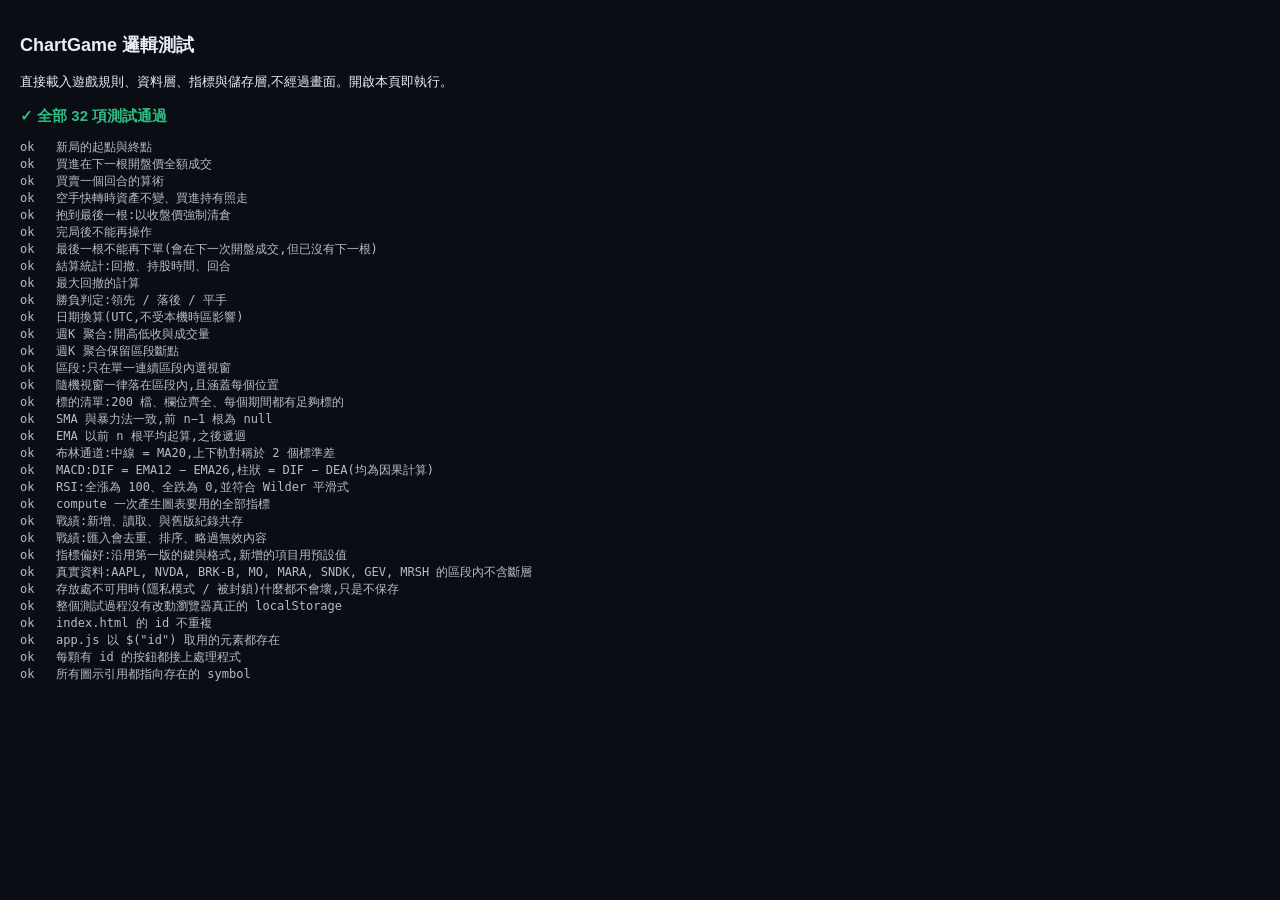
<file: tests/logic.html>
<!DOCTYPE html>
<html lang="zh-Hant">
<head>
<meta charset="utf-8">
<meta name="viewport" content="width=device-width, initial-scale=1">
<title>ChartGame 邏輯測試</title>
<style>
  body { margin: 0; padding: 20px; background: #0a0d13; color: #e9edf4; font: 13px/1.5 "Segoe UI", "Microsoft JhengHei", sans-serif; }
  h1 { font-size: 18px; }
  .pass { color: #2ebd85; }
  .fail { color: #f6465d; font-weight: 700; }
  pre { white-space: pre-wrap; font: 12px Consolas, monospace; color: #b4bdcc; }
  #summary { font-size: 15px; font-weight: 700; margin: 12px 0; }
</style>
</head>
<body>
<h1>ChartGame 邏輯測試</h1>
<p>直接載入遊戲規則、資料層、指標與儲存層,不經過畫面。開啟本頁即執行。</p>
<div id="summary">執行中…</div>
<pre id="out"></pre>

<script src="../lib/lightweight-charts.standalone.production.js"></script>
<script src="../data/index.js"></script>
<!-- 真實資料抽樣用(涵蓋連續數列、多區段、上市不久的標的) -->
<script src="../data/AAPL.js"></script>
<script src="../data/NVDA.js"></script>
<script src="../data/BRK-B.js"></script>
<script src="../data/MO.js"></script>
<script src="../data/MARA.js"></script>
<script src="../data/SNDK.js"></script>
<script src="../data/GEV.js"></script>
<script src="../data/MRSH.js"></script>
<script src="../js/indicators.js"></script>
<script src="../js/data.js"></script>
<script src="../js/game.js"></script>
<script src="../js/store.js"></script>
<script src="../js/chart.js"></script>   <!-- 只取指標定義與預設值,不會建立圖表 -->
<script>
(function () {
  "use strict";
  var CG = window.CG, G = CG.Game, D = CG.Data, S = CG.Store, I = window.Ind;
  var lines = [], passed = 0, failed = 0;

  /* 儲存層測試一律用記憶體,不碰瀏覽器真正的 localStorage。
   * 測試頁和遊戲是同一個來源,以前直接用真實儲存體,結果每跑一次就把使用者的戰績清空、偏好改掉。 */
  var mem = {
    data: {},
    getItem: function (k) { return k in this.data ? this.data[k] : null; },
    setItem: function (k, v) { this.data[k] = String(v); },
    removeItem: function (k) { delete this.data[k]; },
  };
  S.use(mem);
  var REAL_KEYS = ["cg_track_v1", "cg_prefs_v1", "cg_settings_v1"];
  var realBefore = REAL_KEYS.map(function (k) { return localStorage.getItem(k); });

  function test(name, fn) {
    try { fn(); passed++; lines.push("ok   " + name); }
    catch (e) { failed++; lines.push("FAIL " + name + "  → " + e.message); }
  }
  function ok(cond, msg) { if (!cond) throw new Error(msg || "assertion failed"); }
  function eq(a, b, msg) {
    if (a !== b) throw new Error((msg || "") + " expected " + JSON.stringify(b) + ", got " + JSON.stringify(a));
  }
  function near(a, b, eps, msg) {
    if (Math.abs(a - b) > (eps || 1e-9)) throw new Error((msg || "") + " expected ≈" + b + ", got " + a);
  }
  function bar(o, c) { return { o: o, h: Math.max(o, c) + 0.5, l: Math.min(o, c) - 0.5, c: c, v: 1000, d: 0, t: "2000-01-01" }; }
  function series(closes) {            // 每根開盤 = 前一根收盤
    return closes.map(function (c, k) { return bar(k ? closes[k - 1] : c, c); });
  }
  var P = G.PERIODS["3m"], NEED = G.total(P);
  function game(closes) {
    var bars = series(closes);
    ok(bars.length === NEED, "test series must have " + NEED + " bars");
    return G.create(bars, P, 0);
  }
  // 挑戰區間的收盤價:110 → 99 → 121 → 110 → 110 …(出發那根收 100,所以第一根開盤 100)
  var closes = new Array(NEED).fill(100);
  var F = P.ctx + P.hist;
  closes.fill(110, F);
  closes[F + 1] = 99;
  closes[F + 2] = 121;

  /* ---------- 遊戲規則 ---------- */
  test("新局的起點與終點", function () {
    var g = game(closes);
    eq(g.cursor, F - 1); eq(g.firstFuture, F); eq(g.lastIdx, NEED - 1); eq(g.play, 63);
    eq(g.eq.length, 1); eq(g.eq[0], G.INITIAL); eq(G.revealed(g), 0);
    ok(G.canBuy(g) && !G.canSell(g), "一開始只能買");
  });

  test("買進在下一根開盤價全額成交", function () {
    var g = game(closes);
    ok(G.order(g, "buy"), "order accepted");
    eq(g.cursor, F); near(g.cost, 100); near(g.shares, 100); eq(g.cash, 0);
    eq(g.trades.length, 1); eq(g.trades[0].side, "buy"); eq(g.trades[0].i, F);
    ok(!G.canBuy(g) && G.canSell(g), "持股時只能賣");
    eq(G.equity(g), 100 * 110);
  });

  test("買賣一個回合的算術", function () {
    var g = game(closes);
    G.order(g, "buy");                  // 第 1 根開盤 100
    G.step(g, 1);                       // 第 2 根:收 99
    ok(G.order(g, "sell"), "sell accepted");   // 第 3 根開盤 99
    eq(g.trades.length, 2); eq(g.trades[1].price, 99);
    near(g.cash, 9900); eq(g.shares, 0); eq(g.cost, 0);
    var t = G.trips(g);
    eq(t.length, 1); ok(!t[0].open, "trip closed");
    near(t[0].ret, -0.01); near(t[0].pnl, -100);
    ok(!G.canSell(g) && G.canBuy(g), "空手時只能買");
  });

  test("空手快轉時資產不變、買進持有照走", function () {
    var g = game(closes);
    G.step(g, 4);
    near(G.equity(g), G.INITIAL); near(G.bhRet(g), 0.10);
    eq(g.trades.length, 0); eq(G.revealed(g), 4);
  });

  test("抱到最後一根:以收盤價強制清倉", function () {
    var g = game(closes);
    G.order(g, "buy");
    G.step(g, 200);
    ok(g.ended, "game ended"); eq(g.cursor, g.lastIdx); eq(G.revealed(g), 63);
    eq(g.trades.length, 2); eq(g.trades[1].forced, true); eq(g.trades[1].i, g.lastIdx);
    near(g.ret, g.bhRet, 1e-12, "第一天買進抱到尾 = 買進持有");
    ok(g.tie && !g.win, "報酬相同 → 平手,不算勝");
    near(g.finalEquity, g.cash); eq(g.shares, 0);
    eq(g.eq.length, g.play + 1); eq(g.bh.length, g.play + 1);
  });

  test("完局後不能再操作", function () {
    var g = game(closes);
    G.step(g, 300);
    ok(g.ended, "ended");
    ok(!G.order(g, "buy") && !G.order(g, "sell"), "orders rejected");
    G.step(g, 5); eq(g.cursor, g.lastIdx); eq(g.trades.length, 0);
  });

  test("最後一根不能再下單(會在下一次開盤成交,但已沒有下一根)", function () {
    var g = game(closes);
    G.step(g, 62);                      // 停在最後一根的前一根?不:step 62 → 來到第 62 根
    ok(G.canBuy(g), "還可以買(成交在最後一根開盤)");
    G.order(g, "buy");
    ok(g.ended, "買在最後一根開盤後立即收盤清倉");
    eq(g.trades.length, 2); ok(g.trades[0].i === g.trades[1].i, "同一根買進並結算");
  });

  test("結算統計:回撤、持股時間、回合", function () {
    var g = game(closes);
    G.order(g, "buy");                  // 100
    G.step(g, 1);                       // 收 99 → 回撤 −1%
    G.order(g, "sell");                 // 第 3 根開盤 99
    G.step(g, 60);
    var st = G.stats(g);
    near(st.maxDrawdown, -0.10, 1e-12, "11000 → 9900");
    near(st.bhMaxDrawdown, 9900 / 11000 - 1, 1e-12, "買進持有:11000 → 9900(比後面 12100 → 11000 更深)");
    eq(st.roundTrips, 1); eq(st.trades, 2); near(st.realized, -100);
    near(st.best, -0.01); near(st.worst, -0.01);
    eq(st.timeInMarket, 2 / 63);        // 第 1、2 根收盤時持股
    eq(st.from, "2000-01-01");
  });

  test("最大回撤的計算", function () {
    near(G.maxDrawdown([100, 120, 90, 110, 80, 130]), 80 / 120 - 1);
    near(G.maxDrawdown([100, 101, 102]), 0);
    near(G.maxDrawdown([100]), 0); near(G.maxDrawdown([]), 0);
  });

  test("勝負判定:領先 / 落後 / 平手", function () {
    var a = game(closes);
    G.step(a, 2); G.order(a, "buy"); G.step(a, 200);          // 99 買進、110 賣出 vs 100 買進
    ok(a.win && !a.tie, "低位買進 → 勝");
    var b = game(closes);
    G.step(b, 3); G.order(b, "buy"); G.step(b, 200);          // 121 買進
    ok(!b.win && !b.tie, "高位買進 → 敗");
  });

  /* ---------- 資料層 ---------- */
  test("日期換算(UTC,不受本機時區影響)", function () {
    eq(D.dateStr(0), "1970-01-01"); eq(D.dayNumber("1970-01-01"), 0);
    eq(D.dateStr(10957), "2000-01-01"); eq(D.dayNumber("2000-01-01"), 10957);   // 公知的 epoch day
    eq(D.dateStr(19723), "2024-01-01"); eq(D.dayNumber("2024-01-01"), 19723);
    eq(D.dateStr(10956), "1999-12-31"); eq(D.dateStr(10958), "2000-01-02");
    eq(D.weekday(D.dayNumber("2026-11-23")), 1);   // 星期一
    eq(D.weekday(D.dayNumber("2026-11-27")), 5);   // 星期五
    eq(D.weekday(D.dayNumber("2026-11-29")), 0);   // 星期日
  });

  test("週K 聚合:開高低收與成交量", function () {
    var d = D.dayNumber("2024-06-03");              // 星期一
    var bars = [
      { d: d,     t: D.dateStr(d),     o: 10, h: 12, l: 9,  c: 11, v: 100 },
      { d: d + 1, t: D.dateStr(d + 1), o: 11, h: 13, l: 10, c: 12, v: 200 },
      { d: d + 3, t: D.dateStr(d + 3), o: 12, h: 15, l: 8,  c: 9,  v: 300 },   // 星期四(星期五放假)
      { d: d + 7, t: D.dateStr(d + 7), o: 9,  h: 10, l: 7,  c: 8,  v: 400 },   // 下星期一
    ];
    var wk = D.weeklyBars(bars, []);
    // 最後一根是星期一 → 還沒走完的一週不採用
    eq(wk.bars.length, 1);
    var w = wk.bars[0];
    eq(w.o, 10); eq(w.h, 15); eq(w.l, 8); eq(w.c, 9); eq(w.v, 600);
    eq(w.t, D.dateStr(d + 3));
    bars.push({ d: d + 8, t: D.dateStr(d + 8), o: 8, h: 9, l: 7, c: 8.5, v: 50 });
    eq(D.weeklyBars(bars, []).bars.length, 2, "星期二收盤的資料:當週仍未完成");
    bars.push({ d: d + 11, t: D.dateStr(d + 11), o: 8, h: 9, l: 7, c: 8.6, v: 50 });
    eq(D.weeklyBars(bars, []).bars.length, 2, "到星期五才算完整的一週");
  });

  test("週K 聚合保留區段斷點", function () {
    var d = D.dayNumber("2024-06-03"), bars = [], k;     // 星期一
    for (k = 0; k < 12; k++) bars.push({ d: d + k, t: D.dateStr(d + k), o: 1, h: 1, l: 1, c: 1, v: 1 });
    eq(D.weeklyBars(bars, []).bars.length, 2, "兩個星期 → 兩根週K(最後一根星期二,那一週不完整所以只剩第一週)");
    bars.push({ d: d + 11, t: D.dateStr(d + 11), o: 1, h: 1, l: 1, c: 1, v: 1 });   // 補到星期二
    var wk = D.weeklyBars(bars, [7]);              // 下星期一斷層:新區段從第二根週K 開始
    eq(wk.bars.length, 2); eq(wk.cuts.join(","), "1");
    wk = D.weeklyBars(bars, [4]);                  // 星期四斷層:斷層在第一根週K 裡面 → 這根前後都要切開
    eq(wk.cuts.join(","), "0,1");
    wk = D.weeklyBars(bars, [9]);                  // 下星期三斷層:落在第二根週K 裡面
    eq(wk.cuts.join(","), "1,2");
  });

  test("區段:只在單一連續區段內選視窗", function () {
    var cuts = [10, 40];
    eq(JSON.stringify(D.segmentsOf(70, cuts)), "[[0,9],[10,39],[40,69]]");
    eq(D.segmentsOf(70, []).length, 1);
    eq(D.pickWindow(70, cuts, 25, function () { return 0; }), 10, "第一段太短,只能從第二段開始");
    eq(D.pickWindow(70, cuts, 25, function () { return 0.4999; }), 15, "第二段的最後一個起點");
    eq(D.pickWindow(70, cuts, 25, function () { return 0.5; }), 40, "第三段的第一個起點");
    eq(D.pickWindow(70, cuts, 25, function () { return 0.9999; }), 45);
    eq(D.pickWindow(70, cuts, 31, function () { return 0.5; }), null, "沒有任何區段夠長");
    eq(D.pickWindow(50, [], 50, function () { return 0.5; }), 0, "剛好塞得下");
    eq(D.pickWindow(50, [], 51, function () { return 0.5; }), null);
    ok(D.windowIsValid(70, cuts, 10, 30) && !D.windowIsValid(70, cuts, 5, 30), "視窗不可跨區段");
    ok(!D.windowIsValid(70, cuts, -1, 30) && !D.windowIsValid(70, cuts, 45, 30), "視窗不可越界");
  });

  test("隨機視窗一律落在區段內,且涵蓋每個位置", function () {
    var cuts = [40, 100], seen = {}, i, s;
    for (i = 0; i < 5000; i++) {
      s = D.pickWindow(150, cuts, 20, Math.random);
      ok(D.windowIsValid(150, cuts, s, 20), "start " + s + " crosses a cut");
      seen[s] = true;
    }
    eq(Object.keys(seen).length, 21 + 41 + 31, "三段共有 93 個合法起點,都要出現過");
  });

  test("標的清單:200 檔、欄位齊全、每個期間都有足夠標的", function () {
    var list = D.index();
    eq(list.length, 200);
    var seen = {};
    list.forEach(function (s) {
      ok(/^[A-Z.\-]+$/.test(s.t) && !seen[s.t], "duplicate/bad ticker " + s.t); seen[s.t] = true;
      ok(s.n && s.g && s.i && s.f && s.l, "missing fields for " + s.t);
      ok(s.b >= s.m && s.m > 0 && s.w > 0, "bad bar counts for " + s.t);
      ok(s.sp === 0 || s.sp === 1, "bad sp flag " + s.t);
      ok(s.f < s.l, "bad dates " + s.t);
    });
    ok(seen["BRK-B"], "BRK-B in universe");
    G.ORDER.forEach(function (k) {
      ok(D.eligible(G.PERIODS[k], G.total(G.PERIODS[k])).length >= 150, "too few tickers for " + k);
    });
    ok(D.eligible(G.PERIODS["5y"], G.total(G.PERIODS["5y"])).every(function (s) { return s.w >= G.total(G.PERIODS["5y"]); }));
    ok(D.meta("NOPE") === null); eq(D.meta("AAPL").t, "AAPL"); eq(D.meta("BRK-B").s, "BRK.B");
  });

  /* ---------- 指標 ---------- */
  function bruteSma(a, n, i) { var s = 0; for (var k = i - n + 1; k <= i; k++) s += a[k]; return s / n; }
  var rnd = function () { var x = 7; return function () { x = (x * 1103515245 + 12345) % 2147483648; return 100 + x / 21474836; }; }();
  var px = Array.from({ length: 400 }, rnd);

  test("SMA 與暴力法一致,前 n−1 根為 null", function () {
    var s = I.sma(px, 20);
    [0, 18, 19, 20, 199, 399].forEach(function (i) {
      if (i < 19) ok(s[i] === null, "sma[" + i + "] should be null"); else near(s[i], bruteSma(px, 20, i), 1e-9);
    });
  });

  test("EMA 以前 n 根平均起算,之後遞迴", function () {
    var n = 12, e = I.ema(px, n);
    ok(e[n - 2] === null, "ema before n is null");
    near(e[n - 1], bruteSma(px, n, n - 1), 1e-9);
    for (var i = n; i < 60; i++) near(e[i], px[i] * 2 / (n + 1) + e[i - 1] * (1 - 2 / (n + 1)), 1e-9);
  });

  test("布林通道:中線 = MA20,上下軌對稱於 2 個標準差", function () {
    var b = I.bollinger(px, 20, 2);
    ok(b.upper[18] === null, "bb before n is null");
    var i = 250, m = bruteSma(px, 20, i), sq = 0;
    for (var k = i - 19; k <= i; k++) sq += (px[k] - m) * (px[k] - m);
    var sd = Math.sqrt(sq / 20);
    near(b.mid[i], m, 1e-9); near(b.upper[i], m + 2 * sd, 1e-9); near(b.lower[i], m - 2 * sd, 1e-9);
  });

  test("MACD:DIF = EMA12 − EMA26,柱狀 = DIF − DEA(均為因果計算)", function () {
    var m = I.macd(px, 12, 26, 9), e12 = I.ema(px, 12), e26 = I.ema(px, 26);
    ok(m.dif[24] === null && m.dif[25] !== null, "dif starts at 25");
    ok(m.dea[32] === null && m.dea[33] !== null, "dea starts at 33");
    for (var i = 100; i < 110; i++) {
      near(m.dif[i], e12[i] - e26[i], 1e-9);
      near(m.hist[i], m.dif[i] - m.dea[i], 1e-12);
    }
    // 因果性:把之後的資料改掉,前面的指標值不能變
    var cut = px.slice(0, 200), m2 = I.macd(cut, 12, 26, 9), r2 = I.rsi(cut, 14), s2 = I.sma(cut, 50);
    for (i = 0; i < 200; i++) {
      near(m.dif[i], m2.dif[i], 1e-9); near(m.dea[i], m2.dea[i], 1e-9);
      near(I.rsi(px, 14)[i], r2[i], 1e-9); near(I.sma(px, 50)[i], s2[i], 1e-9);
    }
  });

  test("RSI:全漲為 100、全跌為 0,並符合 Wilder 平滑式", function () {
    var up = Array.from({ length: 60 }, function (_, i) { return 100 + i; });
    var dn = Array.from({ length: 60 }, function (_, i) { return 200 - i; });
    eq(I.rsi(up, 14)[59], 100); eq(I.rsi(dn, 14)[59], 0);
    var r = I.rsi(px, 14), gain = 0, loss = 0, i, d;
    for (i = 1; i <= 14; i++) { d = px[i] - px[i - 1]; if (d > 0) gain += d; else loss -= d; }
    gain /= 14; loss /= 14;
    near(r[14], 100 - 100 / (1 + gain / loss), 1e-9);
    for (i = 15; i < 30; i++) {
      d = px[i] - px[i - 1];
      gain = (gain * 13 + Math.max(d, 0)) / 14; loss = (loss * 13 + Math.max(-d, 0)) / 14;
      near(r[i], 100 - 100 / (1 + gain / loss), 1e-9);
    }
    ok(I.rsi(px, 14)[13] === null, "rsi before n is null");
  });

  test("compute 一次產生圖表要用的全部指標", function () {
    var c = I.compute(series(px));
    ["ma20", "ma50", "ma200", "bbU", "bbM", "bbL", "rsi", "macdD", "macdS", "macdH"].forEach(function (k) {
      ok(Array.isArray(c[k]) && c[k].length === px.length, k + " missing");
    });
    near(c.ma20[399], I.sma(px, 20)[399], 1e-12); near(c.rsi[399], I.rsi(px, 14)[399], 1e-12);
    ok(c.ma200[198] === null && c.ma200[199] !== null, "ma200 needs 200 bars");
  });

  /* ---------- 儲存層 ---------- */
  test("戰績:新增、讀取、與舊版紀錄共存", function () {
    S.clearTrack();
    eq(S.track().length, 0);
    S.addRecord({ ts: 1, p: "3m", t: "A", r: 0.1, b: 0.2, w: 0, e: 0, k: 2 });
    S.addRecord({ ts: 2, p: "1y", t: "B", r: 0.3, b: 0.1, w: 1, e: 0, k: 4, x: 0.2 });
    eq(S.track().length, 2); eq(S.track()[1].t, "B");
    mem.setItem("cg_track_v1", JSON.stringify([{ ts: 3, p: "6m", t: "OLD", r: 0, b: 0.01, w: 0, e: 0, k: 0 }, { junk: 1 }, null]));
    eq(S.track().length, 1, "舊版紀錄要讀得到,垃圾要濾掉"); eq(S.track()[0].t, "OLD");
  });

  test("戰績:匯入會去重、排序、略過無效內容", function () {
    S.clearTrack();
    S.addRecord({ ts: 5, p: "3m", t: "A", r: 0.1, b: 0.2, w: 0, e: 0, k: 2 });
    var added = S.importTrack(JSON.stringify({ records: [
      { ts: 1, p: "1y", t: "B", r: 0.3, b: 0.1, w: 1, e: 0, k: 4 },
      { ts: 5, p: "3m", t: "A", r: 0.1, b: 0.2, w: 0, e: 0, k: 2 },   // 重複
      { ts: 9, p: "2y", t: "C", r: "bad", b: 0 },                       // 無效
      { ts: 9, p: "2y", r: 0.1, b: 0 },                                 // 無效
    ] }));
    eq(added, 1);
    var t = S.track();
    eq(t.length, 2); eq(t[0].t, "B"); eq(t[1].t, "A", "依時間排序");
    var threw = false;
    try { S.importTrack("not json"); } catch (e) { threw = true; }
    ok(threw, "invalid json must throw");
    threw = false;
    try { S.importTrack(JSON.stringify({ nope: 1 })); } catch (e) { threw = true; }
    ok(threw, "wrong shape must throw");
    var back = JSON.parse(S.exportText());
    eq(back.app, "chartgame"); eq(back.records.length, 2);
    S.clearTrack(); eq(S.track().length, 0);
  });

  test("指標偏好:沿用第一版的鍵與格式,新增的項目用預設值", function () {
    mem.removeItem("cg_prefs_v1");
    var p = S.prefs(CG.IND_DEFAULTS);
    eq(p.perf, true); eq(p.rsi, false);
    mem.setItem("cg_prefs_v1", JSON.stringify({ ma20: false, ma50: true, vol: true, macd: false }));   // 舊版存法
    p = S.prefs(CG.IND_DEFAULTS);
    eq(p.ma20, false); eq(p.macd, false); eq(p.ma50, true); eq(p.perf, true, "新版新增的項目採預設值"); eq(p.rsi, false);
    S.savePref("rsi", true);
    eq(S.prefs(CG.IND_DEFAULTS).rsi, true);
    S.saveSetting("speed", 5); eq(S.settings().speed, 5);
  });

  /* ---------- 真實資料抽樣 ---------- */
  var tickers = ["AAPL", "NVDA", "BRK-B", "MO", "MARA", "SNDK", "GEV", "MRSH"].filter(function (t) { return window.STOCKS && window.STOCKS[t]; });
  if (tickers.length) {
    test("真實資料:" + tickers.join(", ") + " 的區段內不含斷層", function () {
      tickers.forEach(function (t) {
        var raw = window.STOCKS[t], bars = D.dailyBars(raw), cuts = raw.x || [], n = bars.length;
        eq(bars.length, raw.d.length);
        ok(Array.isArray(raw.x), "x (cuts) array missing");
        for (var k = 1; k < n; k++) ok(bars[k].d > bars[k - 1].d, t + " dates must ascend");
        D.segmentsOf(n, cuts).forEach(function (seg) {
          var i, b, prev;
          for (i = seg[0]; i <= seg[1]; i++) {
            b = bars[i];
            ok(b.h >= Math.max(b.o, b.c) - 1e-9 && b.l <= Math.min(b.o, b.c) + 1e-9 && b.l > 0, t + " bad OHLC at " + b.t);
            if (prev) {
              ok(b.d - prev.d <= 20, t + " time gap at " + b.t);
              ok(Math.abs(b.c / prev.c - 1) < 0.60, t + " extreme move at " + b.t + " (" + ((b.c / prev.c - 1) * 100).toFixed(1) + "%)");
            }
            prev = b;
          }
        });
        var meta = D.meta(t);
        eq(Math.max.apply(null, D.segmentsOf(n, cuts).map(function (s) { return s[1] - s[0] + 1; })), meta.m, t + " index m mismatch");
        var wk = D.weeklyBars(bars, cuts);
        eq(Math.max.apply(null, D.segmentsOf(wk.bars.length, wk.cuts).map(function (s) { return s[1] - s[0] + 1; })), meta.w, t + " index w mismatch");
      });
    });
  }

  /* ---------- 頁面與程式的一致性(靜態檢查) ----------
   * 結算畫面的「回首頁」曾經和底部操作列的按鈕共用同一個 id,結果只有第一顆接上處理程式,
   * 按下去毫無反應。這組檢查用來捉住這一類「畫面有、程式沒接上」的錯誤。 */
  function pageConsistency() {
    return Promise.all(["index.html", "js/app.js", "js/chart.js"].map(function (f) {
      return fetch("../" + f, { cache: "no-store" }).then(function (r) {
        if (!r.ok) throw new Error(f + " HTTP " + r.status);
        return r.text();
      });
    })).then(function (texts) {
      var html = texts[0], app = texts[1], chart = texts[2];
      var doc = new DOMParser().parseFromString(html, "text/html");
      var ids = {}, dup = [];
      doc.querySelectorAll("[id]").forEach(function (el) {
        if (ids[el.id]) dup.push(el.id);
        ids[el.id] = el;
      });

      test("index.html 的 id 不重複", function () { eq(dup.join(","), "", "重複的 id: "); });

      test("app.js 以 $(\"id\") 取用的元素都存在", function () {
        var missing = [], re = /\$\("([A-Za-z0-9_-]+)"\)/g, m;
        while ((m = re.exec(app))) if (!ids[m[1]] && missing.indexOf(m[1]) < 0) missing.push(m[1]);
        eq(missing.join(","), "", "找不到的 id: ");
      });

      test("每顆有 id 的按鈕都接上處理程式", function () {
        var unbound = [];
        doc.querySelectorAll("button[id]").forEach(function (b) {
          if (b.hasAttribute("command")) return;                                  // 由 command 事件處理
          var direct = app.indexOf('$("' + b.id + '").addEventListener(') >= 0;
          var viaVariable = new RegExp("=\\s*\\$\\(\"" + b.id + "\"\\)").test(app); // 先存進變數再綁定
          if (!direct && !viaVariable) unbound.push(b.id);
        });
        eq(unbound.join(","), "", "沒有接上處理程式的按鈕: ");
      });

      test("所有圖示引用都指向存在的 symbol", function () {
        var symbols = {};
        doc.querySelectorAll("symbol[id]").forEach(function (s) { symbols[s.id] = true; });
        var bad = [], used = (html.match(/#i-[a-z]+/g) || []).concat(app.match(/#i-[a-z]+/g) || [], chart.match(/#i-[a-z]+/g) || []);
        used.forEach(function (u) { if (!symbols[u.slice(1)] && bad.indexOf(u) < 0) bad.push(u); });
        eq(bad.join(","), "", "不存在的圖示: ");
      });
    });
  }

  test("存放處不可用時(隱私模式 / 被封鎖)什麼都不會壞,只是不保存", function () {
    S.use(null);
    eq(S.track().length, 0); eq(S.settings().speed, undefined);
    S.addRecord({ ts: 9, p: "3m", t: "X", r: 0, b: 0 });     // 以下呼叫都不可以拋出例外
    S.saveSetting("speed", 20);
    S.savePref("ma200", true);
    S.clearTrack();
    eq(S.saveSetting("speed", 20), false, "寫入失敗要回報 false");
    eq(S.savePref("ma20", true), false);
    eq(S.addRecord({ ts: 9, p: "3m", t: "X", r: 0, b: 0 }), false);
    S.use(mem);
    eq(S.settings().speed, 5, "換回記憶體後,原本的設定還在");
    eq(S.prefs(CG.IND_DEFAULTS).ma200, false, "存放處不可用時寫入的設定不應生效");
  });

  test("整個測試過程沒有改動瀏覽器真正的 localStorage", function () {
    REAL_KEYS.forEach(function (k, i) { eq(localStorage.getItem(k), realBefore[i], k + " 被改動了"); });
  });

  function finish() {
    document.getElementById("summary").textContent = failed
      ? "✗ " + failed + " 項失敗," + passed + " 項通過"
      : "✓ 全部 " + passed + " 項測試通過";
    document.getElementById("summary").className = failed ? "fail" : "pass";
    document.getElementById("out").textContent = lines.join("\n");
    window.__testResult = { passed: passed, failed: failed, lines: lines };
    window.__testDone = true;
  }

  pageConsistency().catch(function (e) {
    test("讀取 index.html / js/app.js / js/chart.js", function () { throw e; });
  }).then(finish);
})();
</script>
</body>
</html>
</file>
